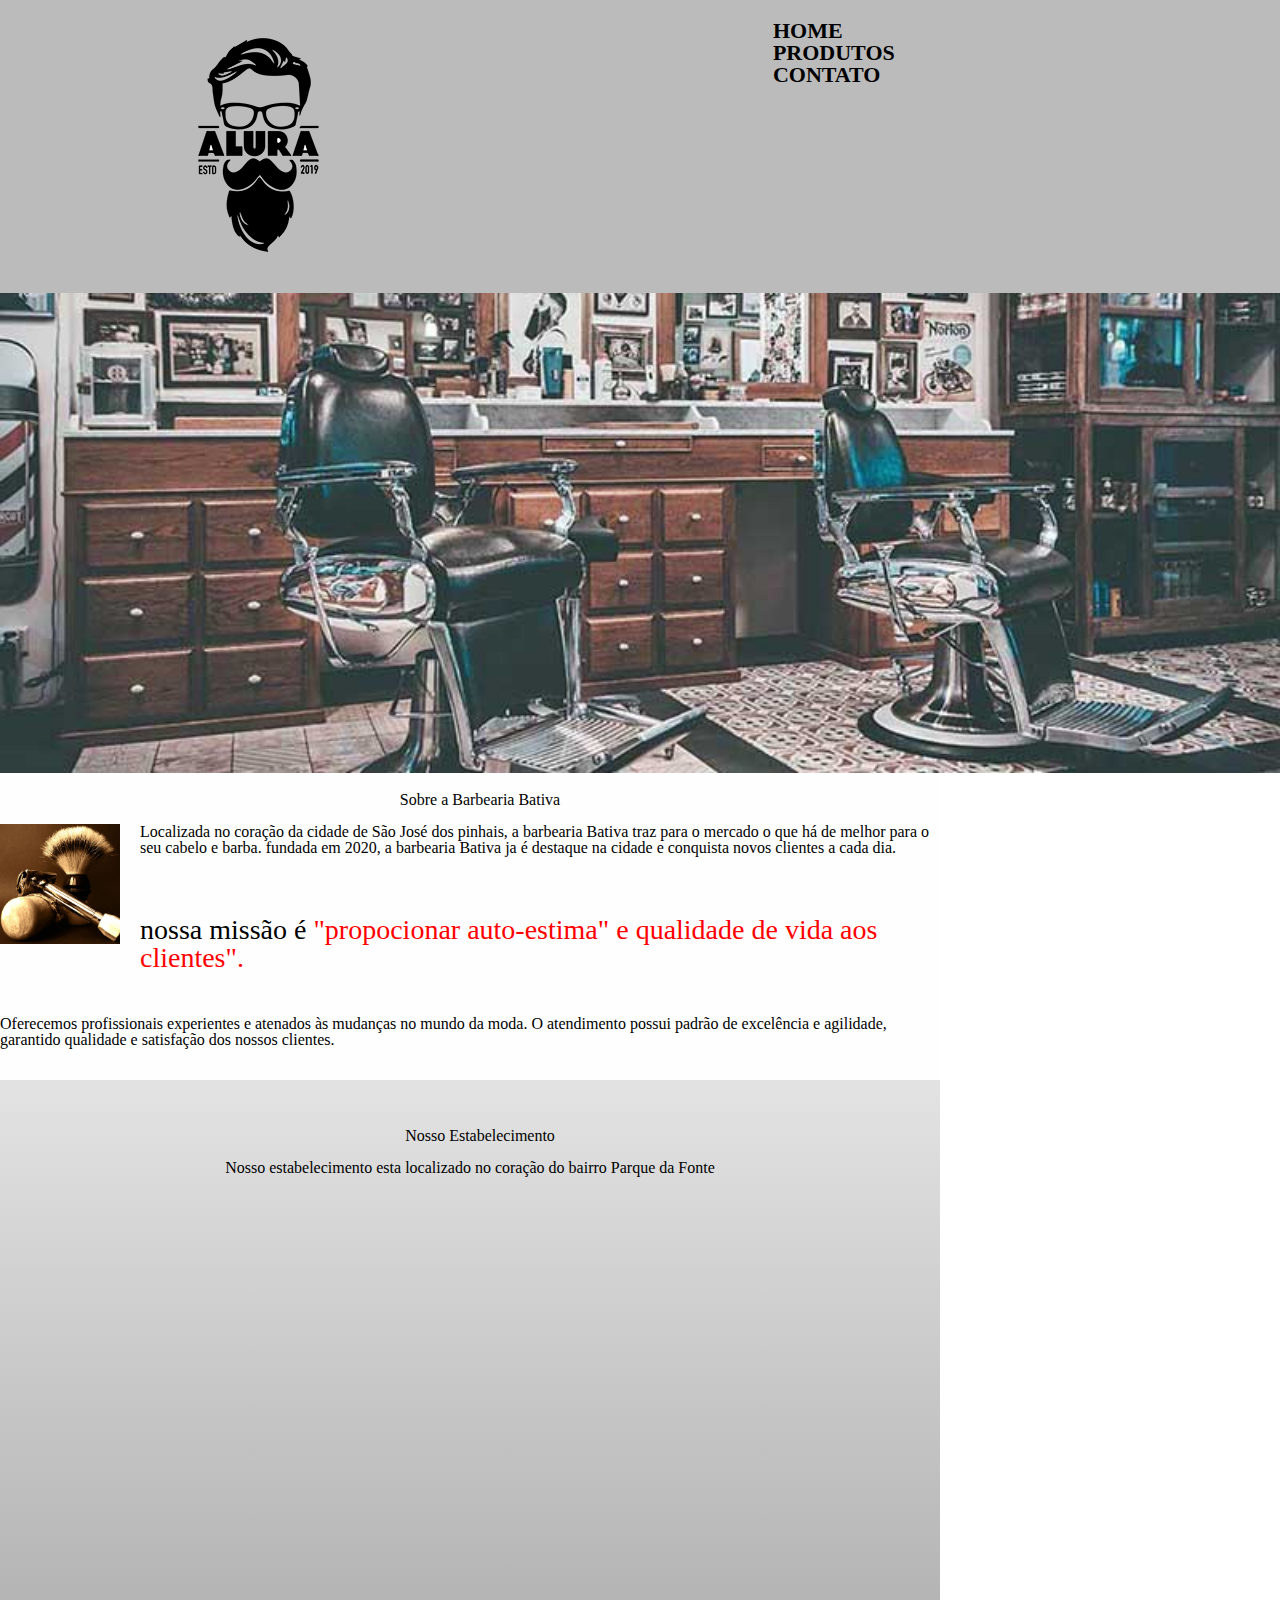
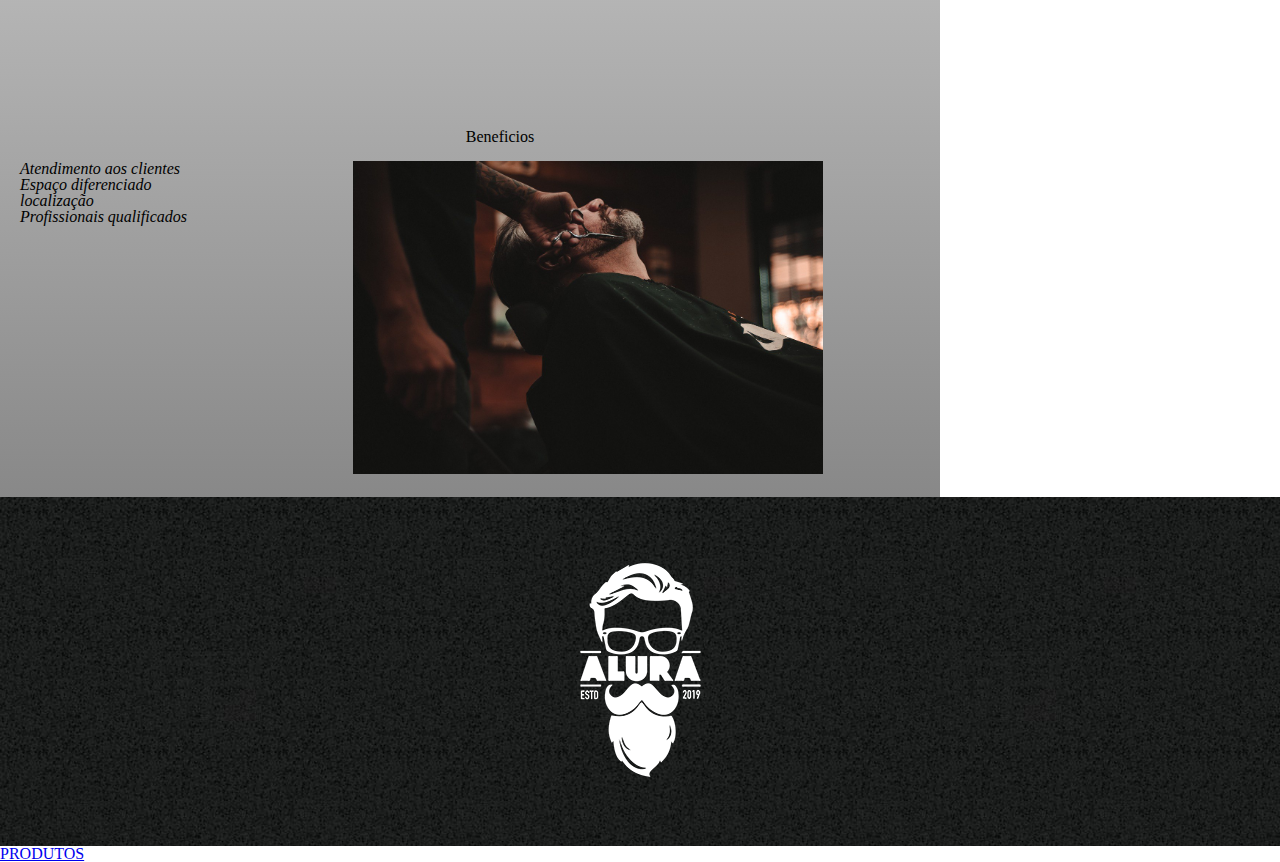
<file: index.html>
<!DOCTYPE html>
<html>

<head>
  <meta charset="utf-8">
  <meta name="viewport" content="width=device-width">
  <title>replit</title>
  <link href="reset.css" rel="stylesheet" type="text/css" />
  <link href="produtos.css" rel="stylesheet" type="text/css" />
</head>

<body>
  <header>
    <div class="caixa">
      <h1> <img src="logo.png"> </h1>

      <nav>
        <ul>
          <li><a href="index.html">Home</a></li>
          <li><a href="produtos.html">Produtos</a></li>
          <li><a href="contato.html">Contato</a></li>
        </ul>
      </nav>
    </div>

  </header>

  <img class="banner" src="banner.jpg">
  <main>
    <div class="principal">
      <h2 class="titulo-principal"> Sobre a Barbearia Bativa</h2>

      <img src="utensilios.jpg" alt="utensilios usados por um barbeiro" class="utensilios" <p>Localizada no coração da
      cidade de <em>São José dos pinhais</em>, a <strong>barbearia Bativa</strong> traz para o
      mercado o que há de melhor para o seu cabelo e barba. fundada em 2020, a barbearia Bativa ja é destaque na cidade
      e conquista novos clientes a cada dia.</p>
      <p id="missao"> <em>nossa missão é <strong>"propocionar auto-estima" e qualidade de vida aos clientes".</strong>
        </em></p>

      <p> Oferecemos profissionais experientes e atenados às mudanças no mundo da moda. O atendimento possui padrão de
        excelência e agilidade, garantido qualidade e satisfação dos nossos clientes. </p>
    </div>

    <div class="mapa">
      <h3 class="titulo-principal">Nosso Estabelecimento</h3>
      <p> Nosso estabelecimento esta localizado no coração do bairro Parque da Fonte</p>
    </div>
    <div class="mapa-conteudo">
      <iframe
        src="https://www.google.com/maps/embed?pb=!1m18!1m12!1m3!1d3601.104766368824!2d-49.17483812460835!3d-25.501552277516268!2m3!1f0!2f0!3f0!3m2!1i1024!2i768!4f13.1!3m3!1m2!1s0x94dcf0fa63f5dcdf%3A0xabffc9b368410955!2sLindaura%20R%20Lucas%2C%20C%20E%20Prof-Ef%20M!5e0!3m2!1spt-BR!2sbr!4v1722981364643!5m2!1spt-BR!2sbr"
        width="600" height="450" style="border:0;" allowfullscreen="" loading="lazy"
        referrerpolicy="no-referrer-when-downgrade"></iframe>
      </div>
    </div>

    <div class="beneficios">

      <h3 class="titulo-principal"> Beneficios</h3>
      <ul>
        <li class="item">Atendimento aos clientes</li>
        <li class="item">Espaço diferenciado</li>
        <li class="item">localização</li>
        <li class="item">Profissionais qualificados</li>
      </ul>
      <img class="imagem-beneficio" src=beneficios.jpg>
      <div class="video">
        
    </div>
  </main>


  
  <footer>
    <img src="logo-branco.png">
    <p class="copyrights Barbearia Alura - 2019"></p>
  </footer>


  <a href="produtos.html">PRODUTOS</a>
</body>

</html>
</file>
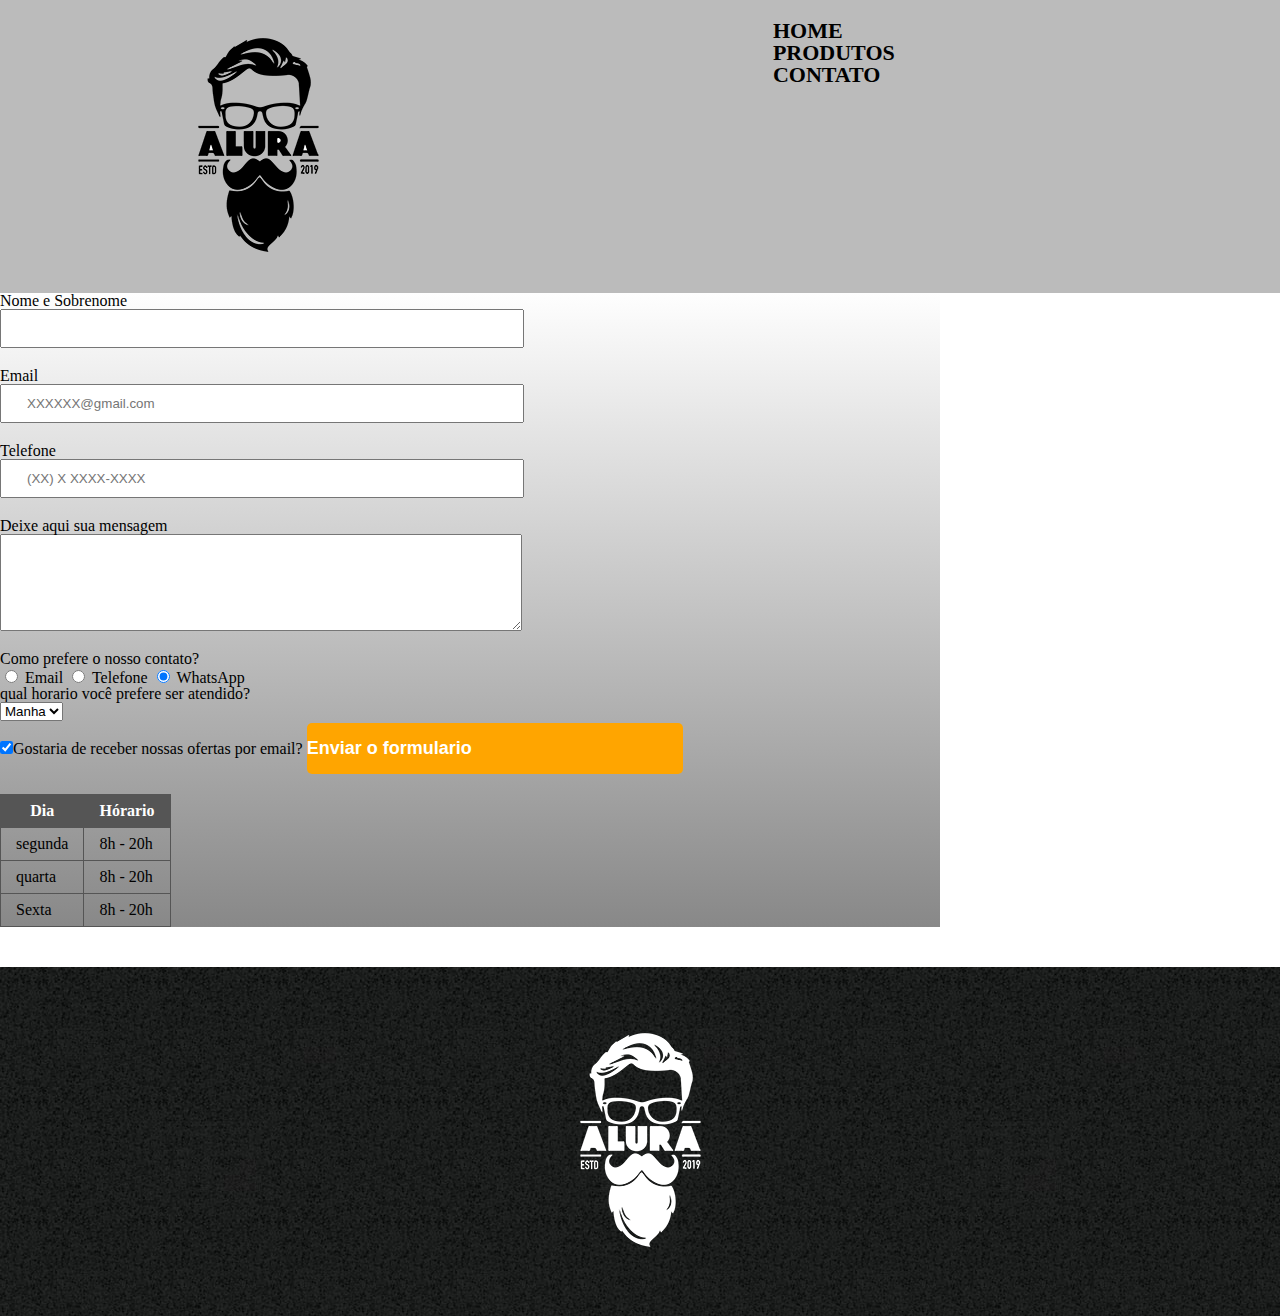
<file: contato.html>
<!DOCTYPE html>

<html>

<head>
  <meta charset="UTF-8">
  <meta name="viewport" content="width=device-width">
  <link href="reset.css" rel="stylesheet" />
  <link href="produtos.css" rel="stylesheet" />
  <title> Contato - Barbearia Bativa</title>

</head>

<body>
  <header>
    <div class="caixa">
      <h1> <img src="logo.png"> </h1>

      <nav>
        <ul>
          <li><a href="index.html">Home</a></li>
          <li><a href="produtos.html">Produtos</a></li>
          <li><a href="contato.html">Contato</a></li>
        </ul>
      </nav>
    </div>

  </header>
  <main>
    <form>
      <label for="nomeSobrenome"> Nome e Sobrenome </label>
      <input type="text" id="NomeSobrenome" class="input-padrao" required>

      <label for="email"> Email </label>
      <input type="email" id="email" class="input-padrao" placeholder="XXXXXX@gmail.com" required>

      <label for="telefone"> Telefone </label>
      <input type="tel" id="telefone" class="input-padrao" placeholder="(XX) X XXXX-XXXX" required>

      <label for="mensagem">Deixe aqui sua mensagem</label>
      <textarea cols="30" rows="5" id="mensagem" class="input-padrao"
        placeholder="qual seu elogio ao nosso estabelecimento">
     </textarea>

      <fieldset>
        <legend>Como prefere o nosso contato?</legend>
        <label for="radio-email"><input type="radio" name="contato" value="email" id="radio-email"> Email</label>
        <label for="radio-telefone"><input type="radio" name="contato" value="telefone" id="radio-telefone"> Telefone</label>
        <label for="radio-whatsapp"><input type="radio" name="contato" value="whatsapp" id="radio-whatsapp" checked> WhatsApp</label>

      </fieldset>
      <fieldset>
        <legend>qual horario você prefere ser atendido?</legend>
        <select>
          <option>Manha</option>
          <option>Tarde </option>
          <option>Noite</option>
        </select>
      </fieldset>

      <label> <input type="checkbox" class="checkbox" checked>Gostaria de receber nossas ofertas por email?</label>

      
      <input class='enviar' classtype="submit" value="Enviar o formulario" required>
    </form>
    <table>
      <thead>
        <tr>
          <th>Dia</th>
          <th>Hórario</th>
        </tr>
      </thead>
      <tbody>
        <tr>
          <td>segunda</td>
          <td>8h - 20h</td>
        </tr>
        <tr>
          <td>quarta</td>
          <td>8h - 20h</td>
        </tr>
        <tr>
          <td>Sexta </td>
          <td>8h - 20h</td>
        </tr>
      </tbody>
    </table>
  </main>
  <footer>
    <img src="logo-branco.png">
    <p class="copyrights Barbearia Alura - 2019"></p>
  </footer>
</body>

</html>
</file>
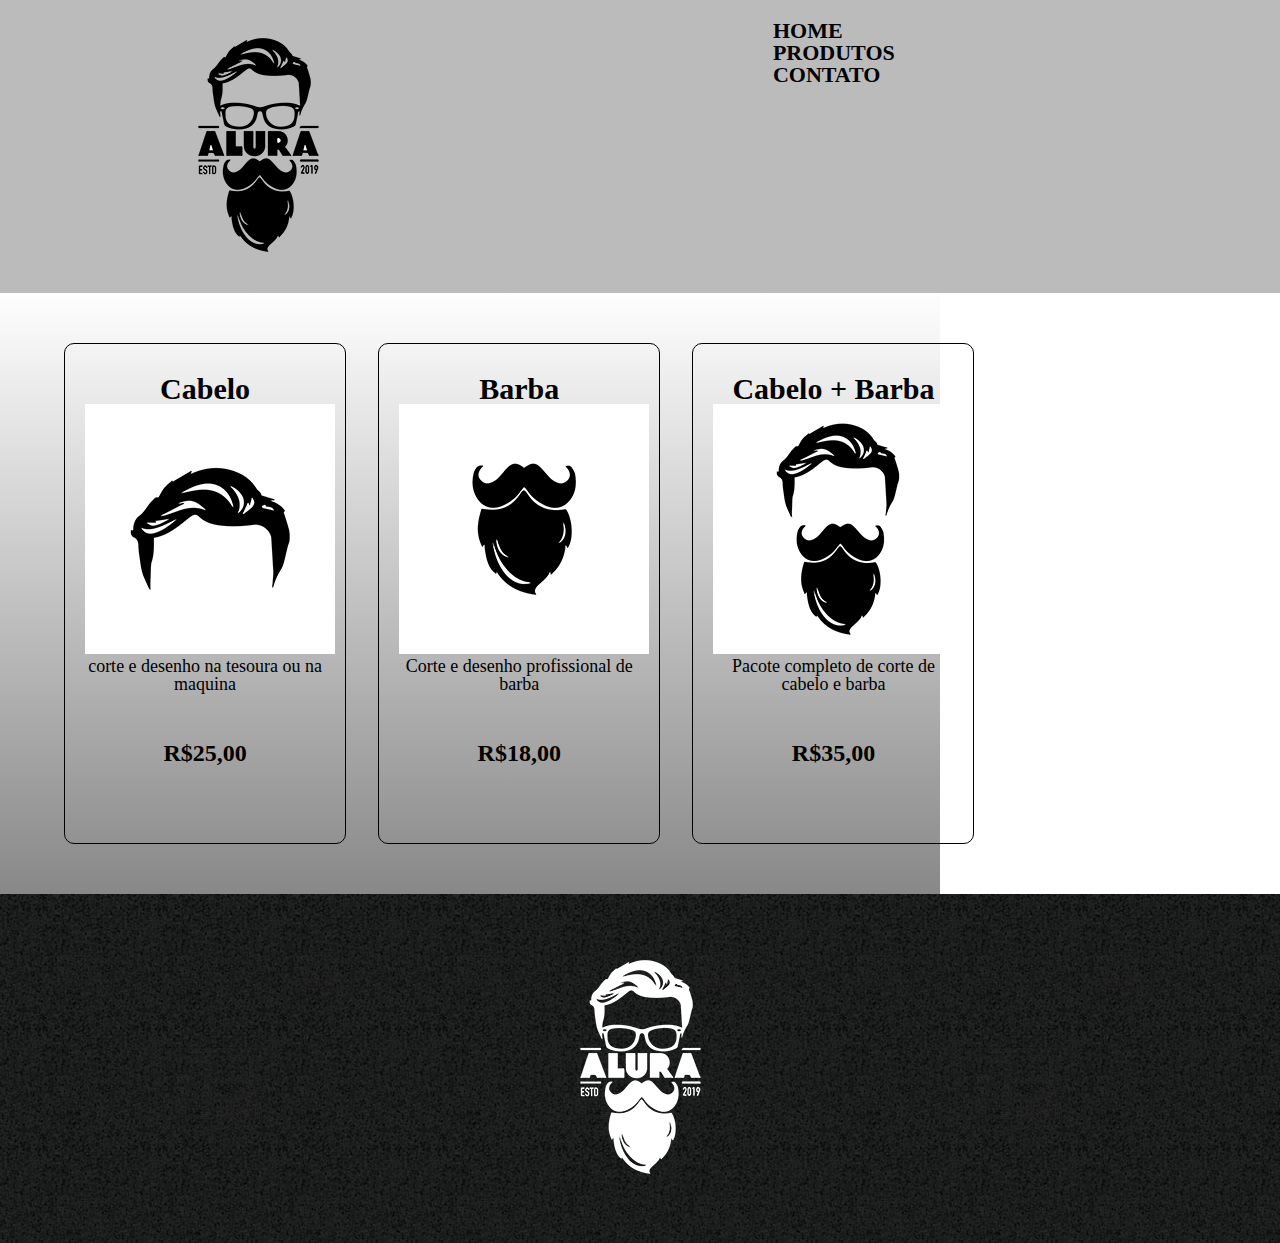
<file: produtos.html>
<!DOCTYPE html>

<html>

<head>
  <meta charset="UTF-8">
  <meta name="viewport" content="width=device-width">
  <link href="reset.css" rel="stylesheet" />
  <link href="produtos.css" rel="stylesheet" />
  
  <title> Produtos - Barbearia Bativa</title>
</head>

<body>
  <header>
    <div class="caixa">
    <h1> <img src="logo.png"> </h1>

    <nav>
      <ul>
        <li><a href="index.html">Home</a></li>
        <li><a href="produtos.html">Produtos</a></li>
        <li><a href="contato.html">Contato</a></li>
      </ul>
    </nav>
    </div>

  </header>
  <main>
   <ul class="produtos">
     <li>
       <h2>Cabelo</h2>
       <img src="cabelo.jpg">
       <p class="produto-descricao">corte e desenho na tesoura ou na maquina</p>
       <p class="produto-preco">R$25,00</p>
     </li>
     <li>
       <h2>Barba</h2>
       <img src="barba.jpg" >
       <p class="produto-descricao">Corte e desenho profissional de barba</p>
       <p class="produto-preco">R$18,00</p>
       
     </li>
     <li>
       <h2>Cabelo + Barba</h2>
       <img src="cabelo+barba.jpg">
       <p class="produto-descricao">Pacote completo de corte de cabelo e barba</p>
       <p class="produto-preco">R$35,00</p>
     </li>
   </ul>
  </main>
  <footer>
  <img src="logo-branco.png">
    <p class="copyrights Barbearia Alura - 2019"></p>
  </footer>
</body>

</html>
</file>
<file: produtos.css>
header{
  background-color: #BBBBBB;
  padding: 20px 0;
}
.caixa{
  width: 940px;
  position: relative;
  margin: 0 auto;
}
nav {
  position: absolute;
  top: 0;
  right: 0;
}
nav li {
  display: inline;
  margin-left: 15px; 
}


nav a {
  color: #000000;
  text-decoration: none;
  text-transform: uppercase;
  font-weight: bold;
  font-size: 22px;
}

nav a:hover{
  color: #c78c19;
  text-decoration: underline;
}

.produtos{
  width: 940px;
  margin: 0 auto;
  padding: 50px;
}
.produtos h2{
  font-size: 30px;
  font-weight: bold;
}
.produto-descricao{
  font-size: 18px;
}
.produto-preco{
  font-size: 24px;
  font-weight: bold;
  margin: 48px 0;
}
.produtos li{
  display: inline-block;
  border: 1px solid #000000;
  border-radius: 10px;
  text-align: center;
  width: 30%;
  vertical-align: top;
  margin: 0 1.5%;
  box-sizing: border-box;
  padding: 30px 20px;
}

.produtos li:hover{
  border-color: #c78c19;
}

.produtos li:hover h2{
  font-size: 34px;
}

.produtos li:active{
  border-color: #088c19
}

footer{
  background: url("bg.jpg");
  text-align: center;
  padding: 48px 0;
}
.copyright {
  color: #FFFFFF;
  font-size: 13px;
  margin-top: 20px;
}

main{
  background: linear-gradient(#fefefe, #888888);
  width: 940px;
  margin: 0, auto;
}

.input-padrao{
  display: block;
  margin: 0 0 20px;
  padding: 10px 25px;
  width: 50%;
}

.checkbox {
  margin: 20px 0;
}

.enviar{
  width: 40%;
  padding: 15px 0;
  background: orange;
  color: #ffffff;
  font-weight: bold;
  font-size: 18px;
  border: none;
  border-radius: 5px;
  cursor: pointer;
  transition: 1s;
}

.enviar:hover{
  background: darkorange;
  transform: scale(1.5);
}

table{
  margin: 20px 0 40px 0;
}

thead{
  background: #555555;
  color: white;
  font-weight: bold;
}

th, td {
  border: 1px solid #555555;
  padding: 8px 15px;
}

.banner {
  width: 100%;
}
.principal{
  background-color: #FEFEFE;
  padding: 1em 0;
  margin: 0 auto;
}

.titulo-principal {
  padding-left: 20px;
  text-align: center;
  margin: 0 0 1em;
}

.principal p {
  padding: 1em 0;
  width: 940px;
  margin: 0, auto;
}

em strong {
  color: red;
}

#missao {
  font-size: 28px;

}

.beneficios{
  padding: 20px;
  width: 940px;
  margin: 0, auto;
}

ul{
  display: inline-block;
  vertical-align: top;
  width: 20%;
  margin-right: 15%;
}

.item{
  font-style: italic;
}

.imagem-beneficio {
  width: 50%;
}

.utensilios {
  width: 120px;
  float: left;
  margin: 0 20px 20px 0;
}

.mapa{
  padding: 3em 0;
  margin: 0 auto;
  width: 940px;
}


.mapa p{
  margin: 0 0 2em;
  text-align: center;
}

.mapa-conteudo{
  width: 940px;
  margin: 0 auto;
}
</file>
